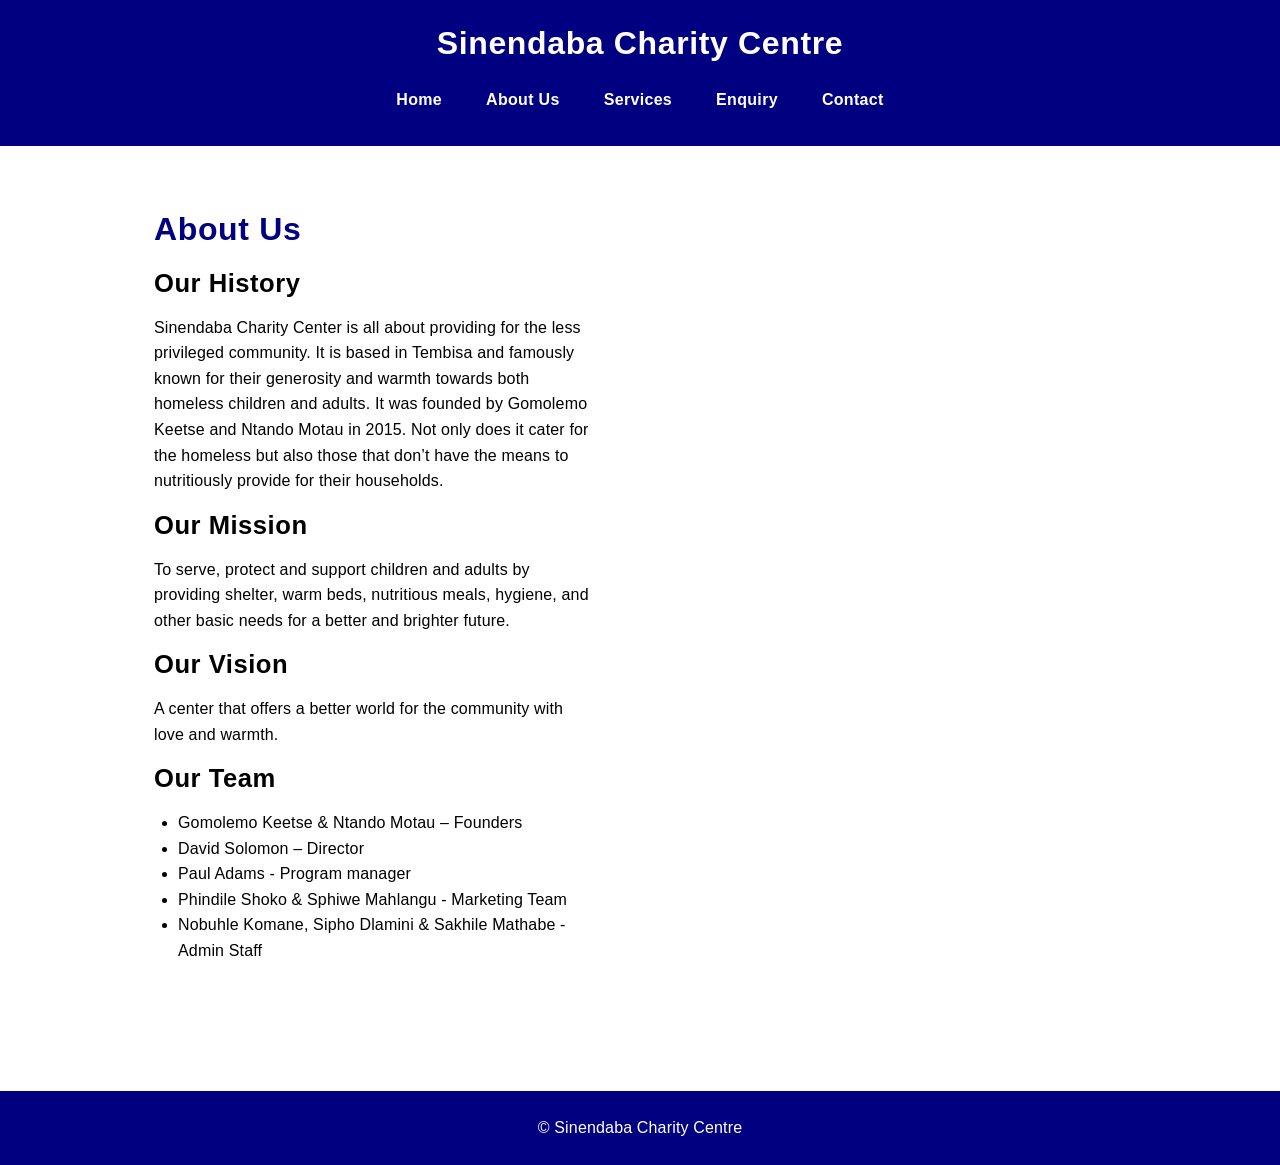
<file: sinendaba_fixed/about.html>
<!DOCTYPE html>
<html lang="en">
<head>
<meta charset="UTF-8"><meta name="viewport" content="width=device-width, initial-scale=1.0"><title>About Us | Sinendaba Charity Centre</title><link rel="stylesheet" href="style.css">
</head><body>
<header><h1>Sinendaba Charity Centre</h1><nav><ul><li><a href="index.html">Home</a></li><li><a href="about.html">About Us</a></li><li><a href="services.html">Services</a></li><li><a href="enquiry.html">Enquiry</a></li><li><a href="contact.html">Contact</a></li></ul></nav></header>
<main><section class="page"><h1>About Us</h1><h2>Our History</h2><p>Sinendaba Charity Center is all about providing for the less privileged community. It is based in Tembisa and famously known for their generosity and warmth towards both homeless children and adults. It was founded by Gomolemo Keetse and Ntando Motau in 2015. Not only does it cater for the homeless but also those that don’t have the means to nutritiously provide for their households.</p><h2>Our Mission</h2><p>To serve, protect and support children and adults by providing shelter, warm beds, nutritious meals, hygiene, and other basic needs for a better and brighter future.</p><h2>Our Vision</h2><p>A center that offers a better world for the community with love and warmth.</p><section><h2>Our Team</h2><ul><li>Gomolemo Keetse &amp; Ntando Motau – Founders</li><li>David Solomon – Director</li><li>Paul Adams - Program manager</li><li>Phindile Shoko &amp; Sphiwe Mahlangu - Marketing Team</li><li>Nobuhle Komane, Sipho Dlamini &amp; Sakhile Mathabe - Admin Staff</li></ul></section></section></main>
<footer><p>&copy; Sinendaba Charity Centre</p></footer>
</body></html>
</file>
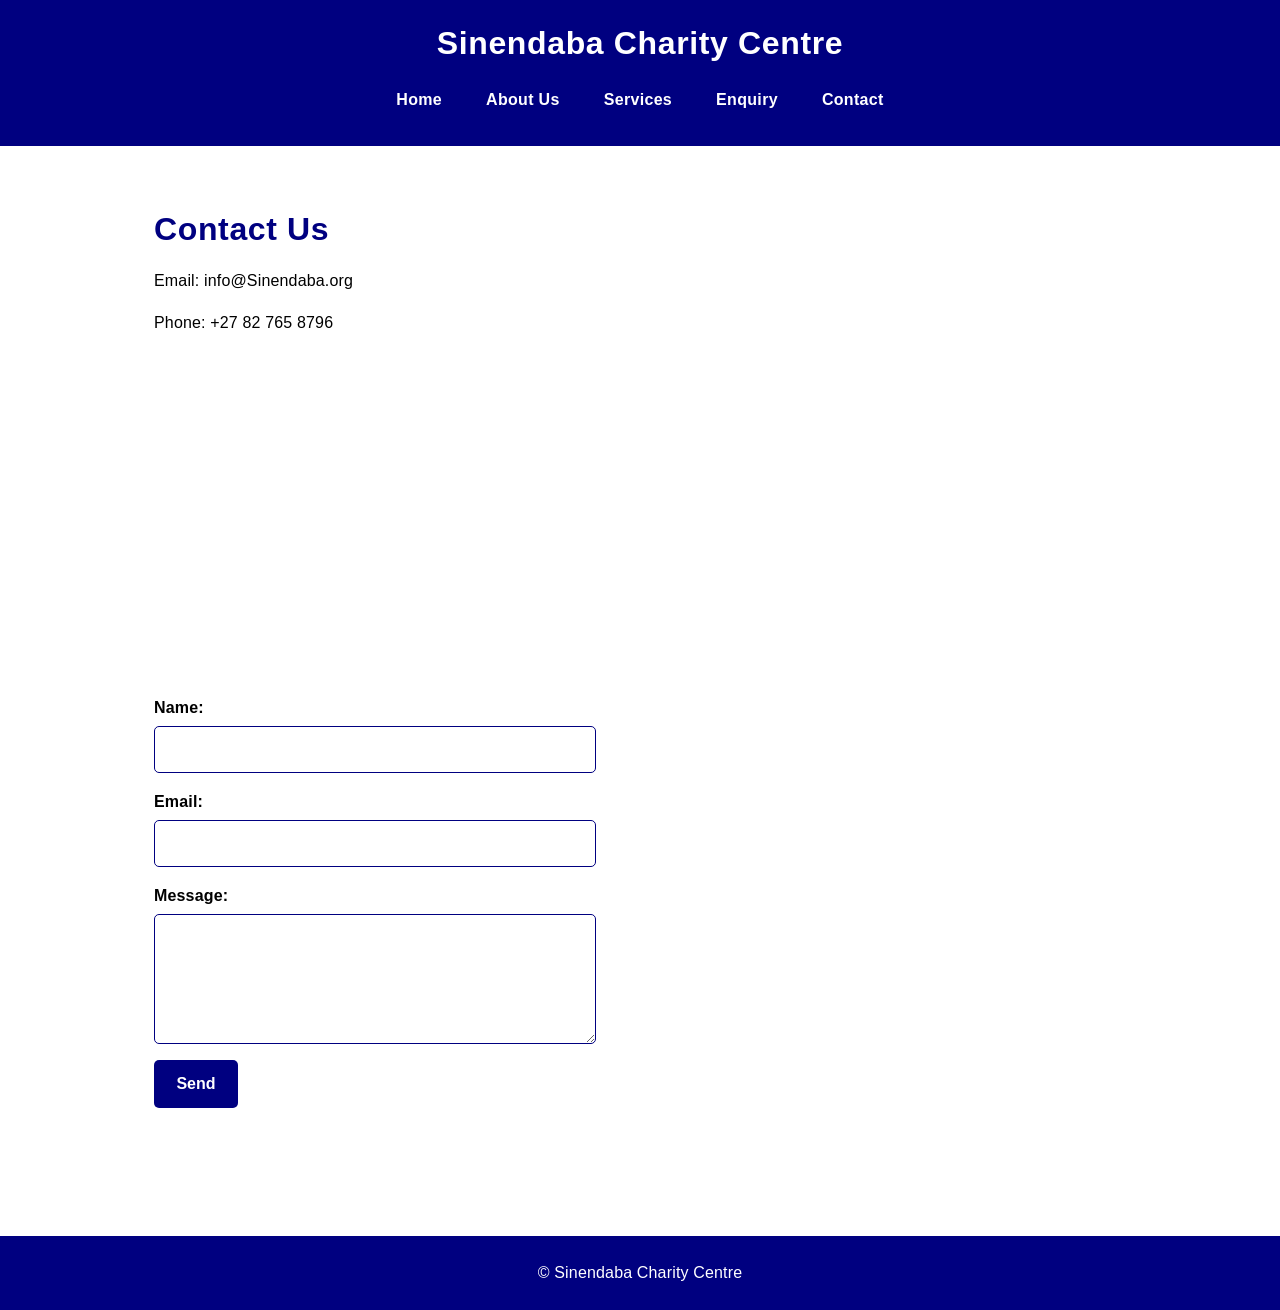
<file: sinendaba_fixed/contact.html>
<!DOCTYPE html>
<html lang="en"><head><meta charset="UTF-8"><meta name="viewport" content="width=device-width, initial-scale=1.0"><title>Contact Us | Sinendaba Charity Centre</title><link rel="stylesheet" href="style.css"></head><body>
<header><h1>Sinendaba Charity Centre</h1><nav><ul><li><a href="index.html">Home</a></li><li><a href="about.html">About Us</a></li><li><a href="services.html">Services</a></li><li><a href="enquiry.html">Enquiry</a></li><li><a href="contact.html">Contact</a></li></ul></nav></header>
<main><section class="page"><h1>Contact Us</h1><p>Email: info@Sinendaba.org</p><p>Phone: +27 82 765 8796</p><div id="map"><iframe src="https://www.google.com/maps/embed?..." title="Sinendaba Charity Centre map"></iframe></div><form action="submit_contact.php" method="post"><label>Name:<input type="text" name="name" required></label><label>Email:<input type="email" name="email" required></label><label>Message:<textarea name="message" required></textarea></label><button type="submit">Send</button></form></section></main>
<footer><p>&copy; Sinendaba Charity Centre</p></footer></body></html>
</file>
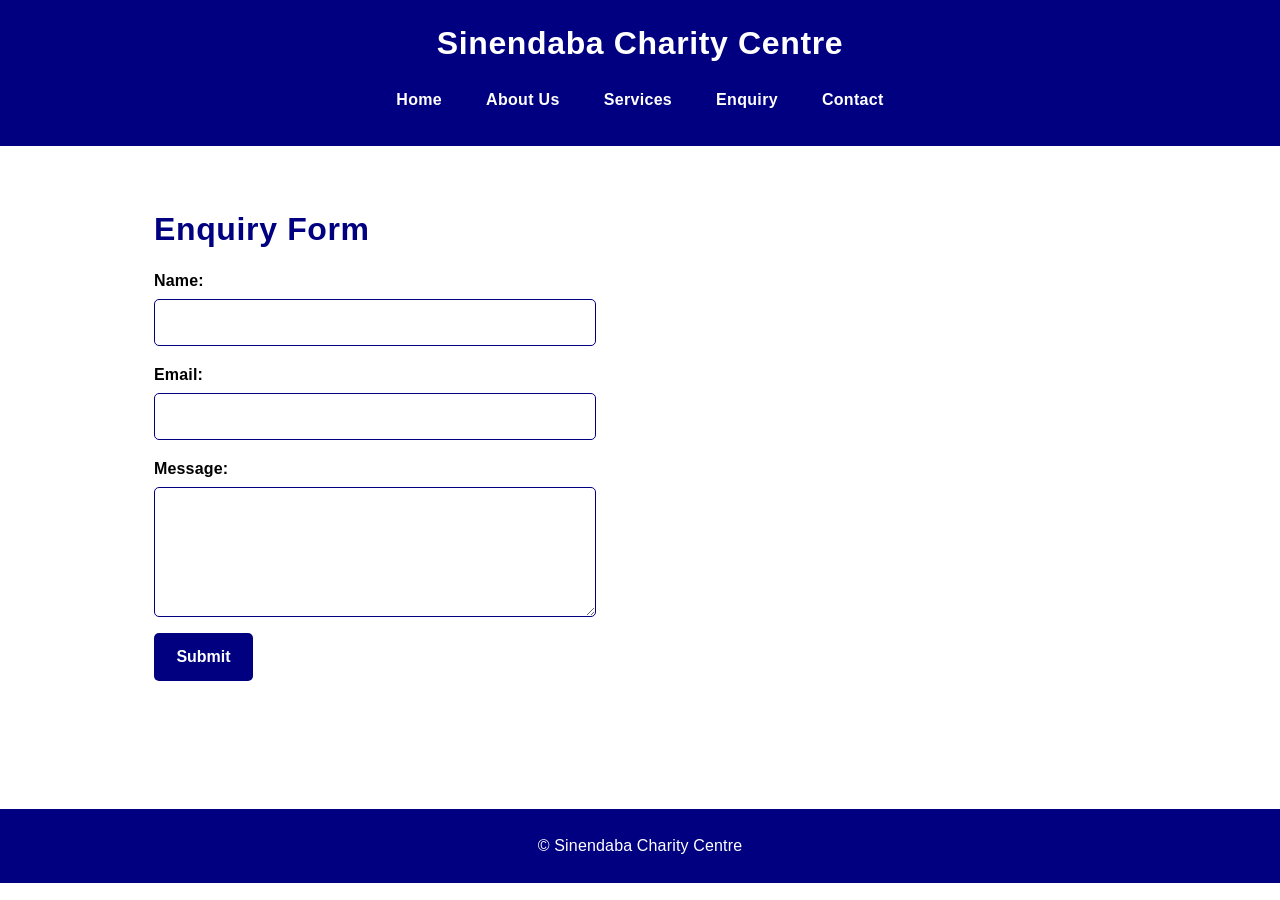
<file: sinendaba_fixed/enquiry.html>
<!DOCTYPE html>
<html lang="en"><head><meta charset="UTF-8"><meta name="viewport" content="width=device-width, initial-scale=1.0"><title>Enquiry | Sinendaba Charity Centre</title><link rel="stylesheet" href="style.css"></head><body>
<header><h1>Sinendaba Charity Centre</h1><nav><ul><li><a href="index.html">Home</a></li><li><a href="about.html">About Us</a></li><li><a href="services.html">Services</a></li><li><a href="enquiry.html">Enquiry</a></li><li><a href="contact.html">Contact</a></li></ul></nav></header>
<main><section class="page"><h1>Enquiry Form</h1><form action="submit_enquiry.php" method="post"><label>Name:<input type="text" name="name" required></label><label>Email:<input type="email" name="email" required></label><label>Message:<textarea name="message" required></textarea></label><button type="submit">Submit</button></form></section></main>
<footer><p>&copy; Sinendaba Charity Centre</p></footer></body></html>
</file>
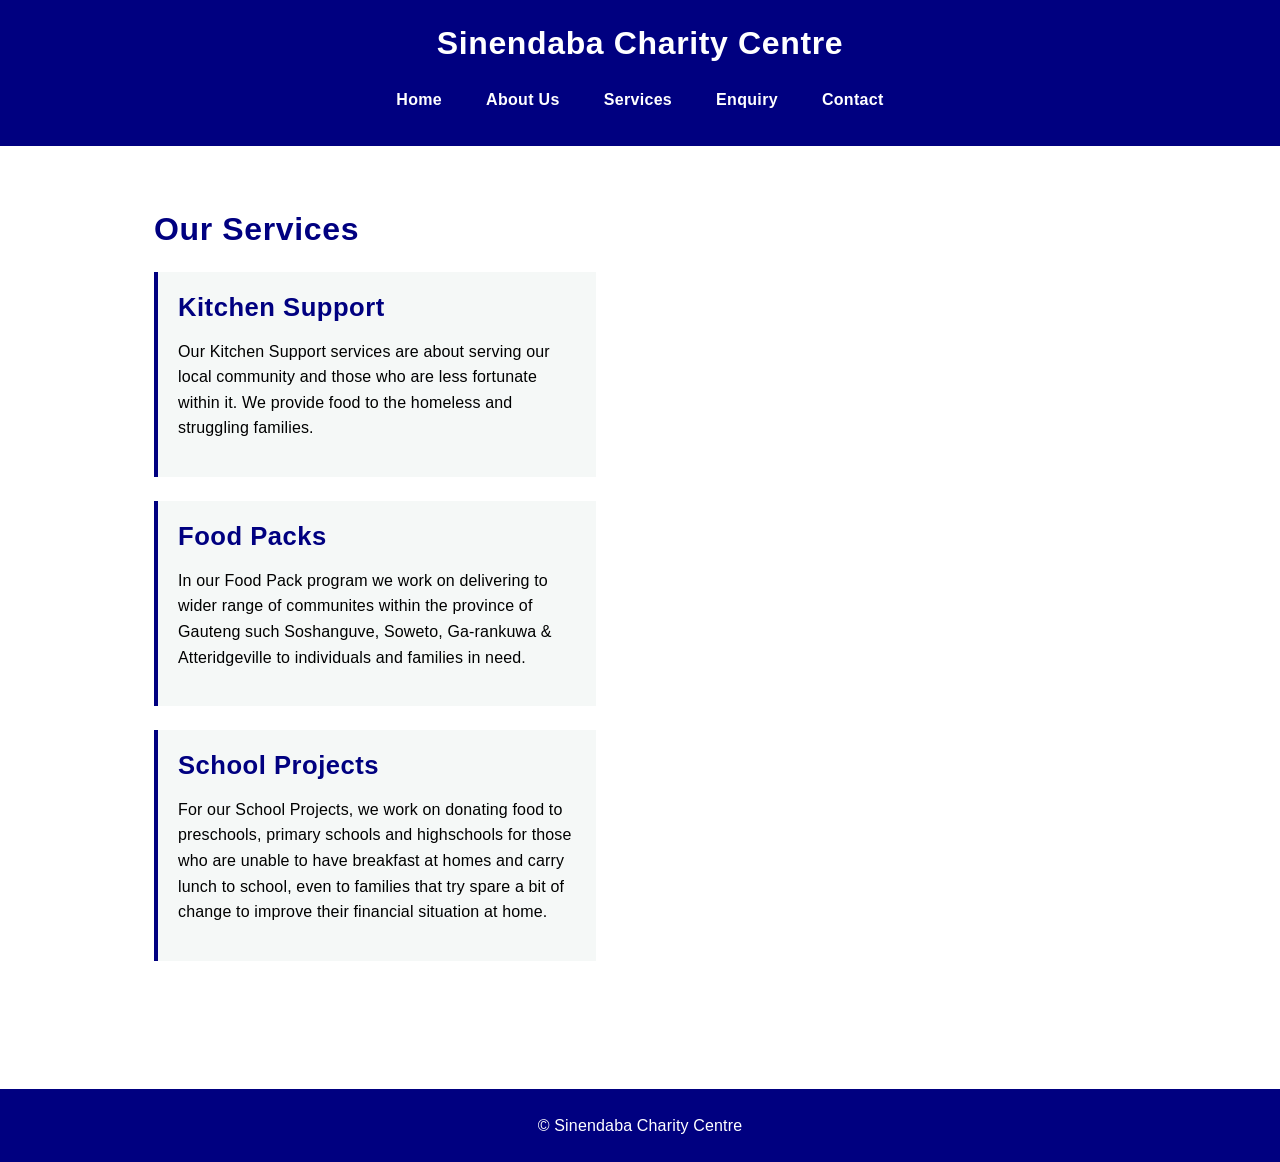
<file: sinendaba_fixed/services.html>
<!DOCTYPE html>
<html lang="en"><head><meta charset="UTF-8"><meta name="viewport" content="width=device-width, initial-scale=1.0"><title>Services | Sinendaba Charity Centre</title><link rel="stylesheet" href="style.css"></head><body>
<header><h1>Sinendaba Charity Centre</h1><nav><ul><li><a href="index.html">Home</a></li><li><a href="about.html">About Us</a></li><li><a href="services.html">Services</a></li><li><a href="enquiry.html">Enquiry</a></li><li><a href="contact.html">Contact</a></li></ul></nav></header>
<main><section class="page"><h1>Our Services</h1><div class="service"><h2>Kitchen Support</h2><p>Our Kitchen Support services are about serving our local community and those who are less fortunate within it. We provide food to the homeless and struggling families.</p></div><div class="service"><h2>Food Packs</h2><p>In our Food Pack program we work on delivering to wider range of communites within the province of Gauteng such Soshanguve, Soweto, Ga-rankuwa &amp; Atteridgeville to individuals and families in need.</p></div><div class="service"><h2>School Projects</h2><p>For our School Projects, we work on donating food to preschools, primary schools and highschools for those who are unable to have breakfast at homes and carry lunch to school, even to families that try spare a bit of change to improve their financial situation at home.</p></div></section></main>
<footer><p>&copy; Sinendaba Charity Centre</p></footer></body></html>
</file>
<file: sinendaba_fixed/style.css>
/* Sinendaba Charity Centre - External Stylesheet */

/* CSS Reset */
*,
*::before,
*::after {
  box-sizing: border-box;
}

html {
  margin: 0;
  padding: 0;
  scroll-behavior: smooth;
}

body,
h1,
h2,
h3,
p,
ul,
ol,
form {
  margin: 0;
  padding: 0;
}

/* Default website styles */
body {
  font-family: Arial, Helvetica, sans-serif;
  font-size: 16px;
  font-weight: 400;
  line-height: 1.6;
  letter-spacing: 0.01em;
  color: black;
  background: white;
}

h1,
h2,
h3 {
  line-height: 1.2;
  font-weight: 700;
  letter-spacing: 0.02em;
}

h1 {
  font-size: 2rem;
}

h2 {
  font-size: 1.6rem;
  margin-bottom: 1rem;
}

h3 {
  font-size: 1.2rem;
}

p {
  margin-bottom: 1rem;
}

ul {
  padding-left: 1.5rem;
}

a {
  color: navy;
}

/* Header and navigation */
header {
  background: navy;
  color: #fff;
  padding: 1.5rem 2rem;
  text-align: center;
  position: sticky;
  top: 0;
  z-index: 1000;
}

header h1 {
  margin-bottom: 1rem;
}

nav ul {
  display: flex;
  flex-direction: row;
  justify-content: center;
  align-items: center;
  flex-wrap: wrap;
  gap: 0.75rem;
  list-style: none;
  padding: 0;
}

nav a {
  display: block;
  padding: 0.55rem 1rem;
  color: #fff;
  text-decoration: none;
  font-weight: 600;
  letter-spacing: 0.02em;
  border-radius: 5px;
  transition: background-color 0.2s ease;
}

nav a:hover,
nav a:focus {
  background: navy;
}

/* Main desktop layout */
main {
  max-width: 1100px;
  margin: 0 auto;
  padding: 2rem;
  display: grid;
  grid-template-columns: 1fr;
  gap: 1.5rem;
}

/* Individual content sections */
section.page {
  background: #fff;
  padding: 2rem;
  border-radius: 8px;
  box-shadow: 0 2px 8px navy (0, 0, 0, 0.08);
  scroll-margin-top: 130px;
}

section.page > h1 {
  color: navy;
  margin-bottom: 1.25rem;
}

/* Homepage hero */
.hero {
  text-align: center;
}

.hero img {
  display: block;
  width: 400px;
  max-width: 100%;
  height: auto;
  margin: 1.5rem auto 0;
  border-radius: 8px;
}

/* Services */
#services section {
  margin-top: 1.5rem;
  padding: 1.25rem;
  border-left: 4px solid navy;
  background: #f5f8f7;
}

#services section h2 {
  color: navy;
}

/* About section */
#about ul {
  margin-bottom: 1rem;
}

#about section {
  margin-top: 1.5rem;
}

#about section ul {
  line-height: 1.8;
}

/* Forms */
form {
  display: flex;
  flex-direction: column;
  gap: 1rem;
  max-width: 700px;
}

label {
  display: flex;
  flex-direction: column;
  gap: 0.35rem;
  font-weight: 600;
}

input,
textarea {
  width: 100%;
  padding: 0.7rem;
  border: 1px solid navy;
  border-radius: 5px;
  font: inherit;
  line-height: 1.4;
}

textarea {
  min-height: 130px;
  resize: vertical;
}

input:focus,
textarea:focus {
  outline: 2px solid navy;
  outline-offset: 1px;
}

button {
  align-self: flex-start;
  padding: 0.7rem 1.4rem;
  border: 0;
  border-radius: 5px;
  background: navy;
  color: #fff;
  font: inherit;
  font-weight: 700;
  cursor: pointer;
}

button:hover,
button:focus {
  background: navy;
}

/* Contact map */
#map {
  margin: 1.25rem 0;
}

#map iframe {
  display: block;
  width: 100%;
  min-height: 320px;
  border: 0;
  border-radius: 6px;
}

/* Footer */
footer {
  margin-top: 1rem;
  padding: 1.5rem;
  background: navy;
  color: #fff;
  text-align: center;
}

footer p {
  margin: 0;
}

/* Responsive breakpoints */

/* Large desktop: 1024px and above */
@media (min-width: 64rem) {
  main {
    grid-template-columns: repeat(2, minmax(0, 1fr));
    grid-template-areas:
      "home home"
      "about services"
      "enquiry contact";
    padding: 2rem;
  }

  #home { grid-area: home; }
  #about { grid-area: about; }
  #services { grid-area: services; }
  #enquiry { grid-area: enquiry; }
  #contact { grid-area: contact; }

  .hero-content {
    max-width: 52rem;
    margin: 0 auto;
  }
}

/* Tablet: 768px–1023px */
@media (min-width: 48rem) and (max-width: 63.9375rem) {
  header {
    padding: 1.25rem 1.5rem;
  }

  main {
    grid-template-columns: 1fr 1fr;
    grid-template-areas:
      "home home"
      "about services"
      "enquiry contact";
    padding: 1.5rem;
    gap: 1.25rem;
  }

  section.page {
    padding: 1.5rem;
  }

  h1 { font-size: 1.8rem; }
  h2 { font-size: 1.4rem; }

  .hero img {
    width: 70%;
    max-width: 25rem;
  }

  #map iframe {
    min-height: 18rem;
  }
}

/* Mobile: below 768px - single-column layout */
@media (max-width: 47.9375rem) {
  header {
    position: static;
    padding: 1rem;
  }

  header h1 {
    font-size: 1.5rem;
  }

  nav ul {
    flex-direction: column;
    width: 100%;
  }

  nav li,
  nav a {
    width: 100%;
  }

  nav a {
    padding: 0.65rem;
  }

  main {
    grid-template-columns: 1fr;
    grid-template-areas:
      "home"
      "about"
      "services"
      "enquiry"
      "contact";
    padding: 1rem;
    gap: 1rem;
  }

  section.page {
    padding: 1.25rem;
    scroll-margin-top: 1rem;
  }

  h1 { font-size: 1.6rem; }
  h2 { font-size: 1.3rem; }

  .hero img {
    width: 90%;
    max-width: 25rem;
  }

  input,
  textarea {
    font-size: 1rem;
  }

  #map iframe {
    min-height: 15rem;
  }
}

/* Very small mobile screens */
@media (max-width: 29.9375rem) {
  body {
    font-size: 0.95rem;
  }

  main {
    padding: 0.75rem;
  }

  section.page {
    padding: 1rem;
  }

  .hero img {
    width: 100%;
  }
}

/* Standalone page layout */
main { min-height: 60vh; }
main > .page { width: 100%; }
.service { margin-top: 1.5rem; padding: 1.25rem; border-left: 4px solid navy; background: #f5f8f7; }
.service h2 { color: navy; }
</file>
